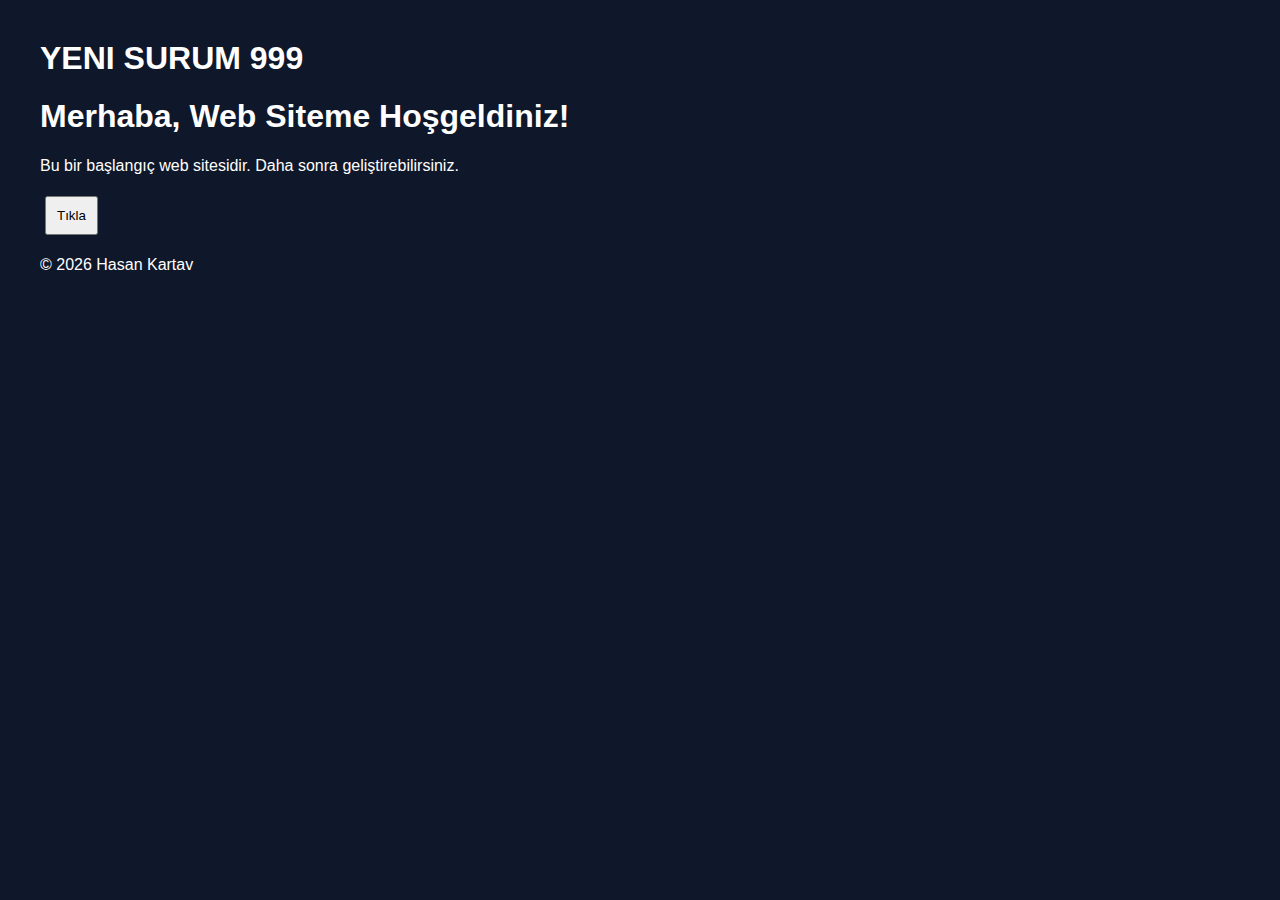
<file: index.html>
<h1>YENI SURUM 999</h1>
<!DOCTYPE html>
<html lang="tr">
<head>
  <meta charset="UTF-8">
  <meta name="viewport" content="width=device-width, initial-scale=1.0">
  <title>Benim Web Sitem</title>
  <link rel="stylesheet" href="style.css">
</head>
<body>
  <header>
    <h1>Merhaba, Web Siteme Hoşgeldiniz!</h1>
  </header>

  <main>
    <p>Bu bir başlangıç web sitesidir. Daha sonra geliştirebilirsiniz.</p>
    <button id="myButton">Tıkla</button>
  </main>

  <footer>
    <p>&copy; 2026 Hasan Kartav</p>
  </footer>

  <script src="script.js"></script>
</body>
</html>
</file>
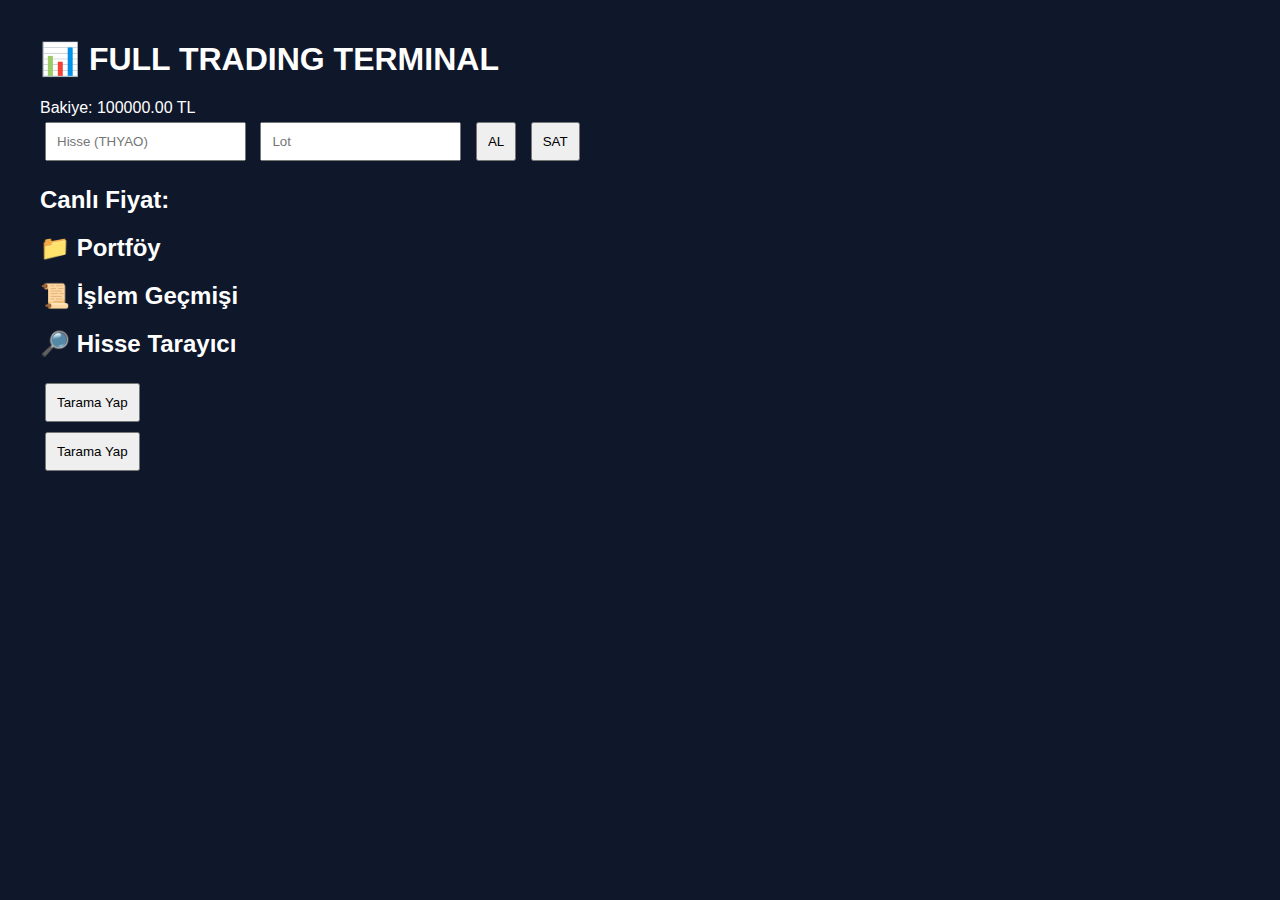
<file: trading/index.html>
<!DOCTYPE html>
<html>
<head>
<meta charset="UTF-8">
<title>Trading Terminal</title>
<link rel="stylesheet" href="style.css">
</head>
<body>

<h1>📊 FULL TRADING TERMINAL</h1>

<div class="topbar">
Bakiye: <span id="balance"></span> TL
</div>

<div class="tradebox">
<input id="symbol" placeholder="Hisse (THYAO)">
<input id="lot" type="number" placeholder="Lot">
<button onclick="buy()">AL</button>
<button onclick="sell()">SAT</button>
</div>

<h2>Canlı Fiyat: <span id="price"></span></h2>

<div id="chart"></div>

<h2>📁 Portföy</h2>
<div id="portfolio"></div>

<h2>📜 İşlem Geçmişi</h2>
<div id="history"></div>

<h2>🔎 Hisse Tarayıcı</h2>
<button onclick="scan()">Tarama Yap</button>
<div id="scan"></div>

<script src="core.js"></script>
<script src="portfolio.js"></script>
<script src="history.js"></script>
<script src="screener.js"></script>

<!-- grafik -->
<script src="https://s3.tradingview.com/tv.js"></script>
<script>
new TradingView.widget({
  container_id:"chart",
  symbol:"BIST:THYAO",
  interval:"D",
  width:"100%",
  height:500
});
</script>

</body>
</html>
<button onclick="scan()">Tarama Yap</button>
<div id="scan"></div>
</file>
<file: style.css>
body{
 background:#0f172a;
 color:white;
 font-family:Arial;
 margin:40px;
}

input,button{
 padding:10px;
 margin:5px;
}

.tradebox{
 margin:20px 0;
}

.topbar{
 font-size:20px;
 margin-bottom:20px;
}
</file>
<file: trading/style.css>
body{
  font-family: Arial;
  margin:40px;
  background:#0f172a;
  color:white;
}

input,button{
  padding:10px;
  margin:5px;
}
</file>
